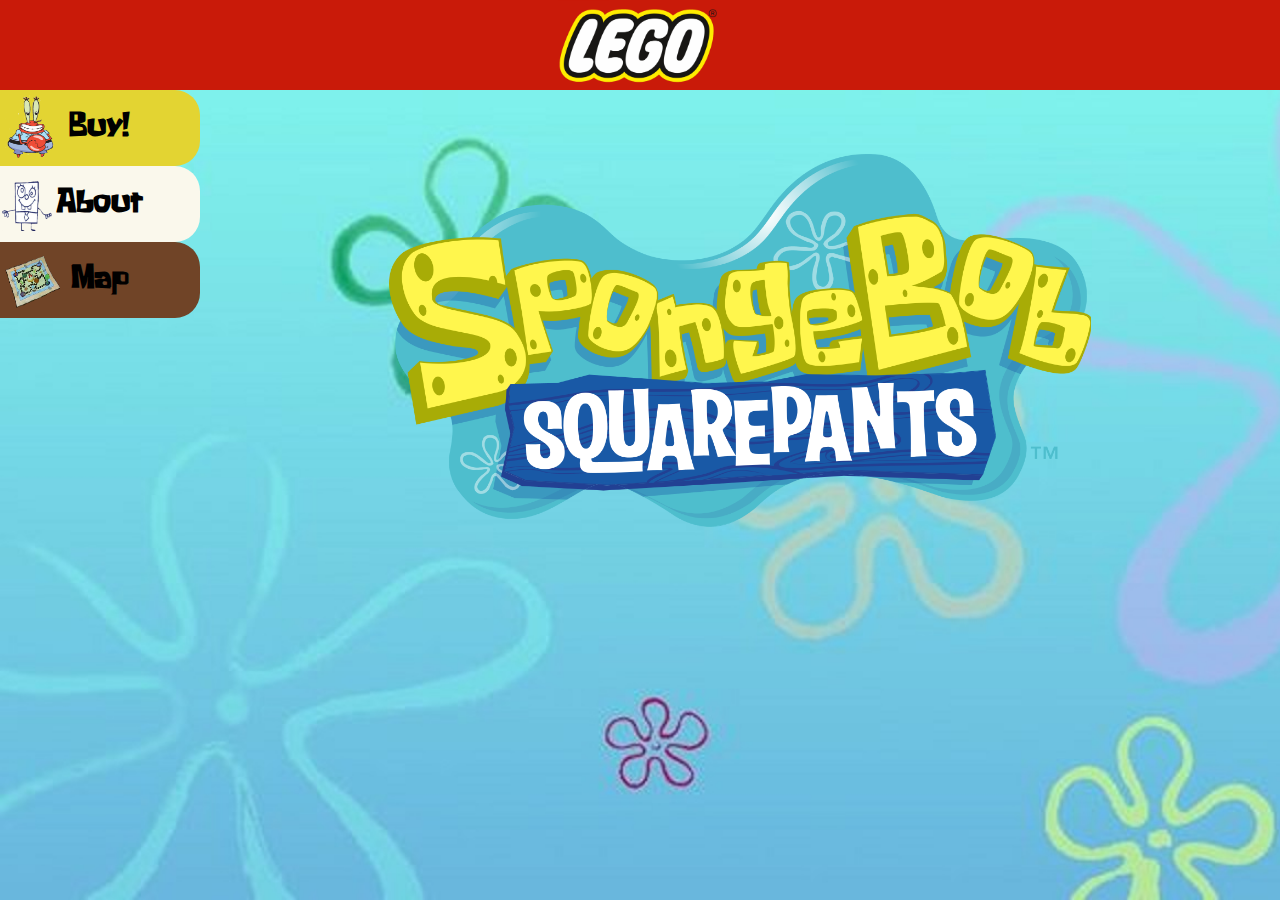
<file: index.html>
<!doctype html>
<!--*************************************************************************-->
<html>
  <head>
	<meta http-equiv="Content-Type" content="text/html; charset=windows-1252">
    <title>
      Homepage
    </title>
    <link rel="stylesheet" type="text/css" href="lego-general.css">
    <script>
    </script> 
  </head>
  <body>
    <div class="container">
	    <div class="header">
        <img id="logo" src="imgs/logo.png" alt="Legos"/>
      </div>
      <div class="inner-container">
        <div id="home-div">
          <img id="sponge-bob-logo" src="imgs/SpongeBob_logo.png" 
								alt="Spongebob Squarepants"/>
        </div>
        
        <div class="sidebar-left">
          <div class="button-buy-left">
            <a href="order.html">
			  <img class="iconKrabsLeft" src="imgs/mrKrabs.png" alt=""/>
              <h1>Buy!</h1>
            </a>
          </div>
          <div class="button-about-left">
            <a href="about.html">
			  <img class="iconDoodleLeft" src="imgs/doodlebob.png" alt="" />
              <h1>About</h1>
            </a>
          </div>
          <div class="button-map-left">
            <a href="sitemap.html">
			  <img class="iconMapLeft" src="imgs/FlyingDuchmansTreasureMap.png" 
							alt=""/>
              <h1>Map</h1>
            </a>
          </div>
        </div>
        <div class="main-left">
        </div>
      </div>
    </div>
  </body>
</html>
</file>
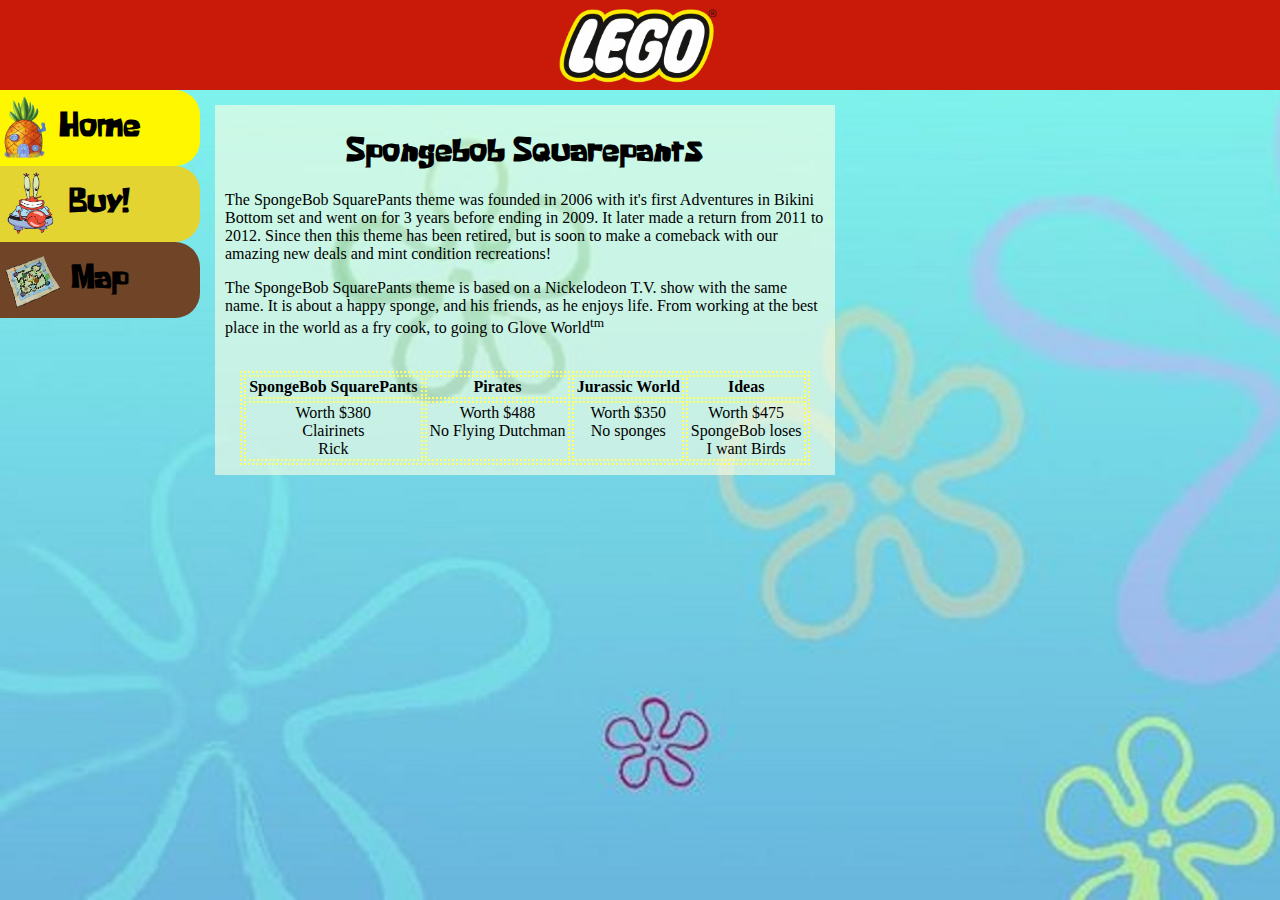
<file: about.html>
<!doctype html>
<!--*************************************************************************-->
<html>
  <head>
	<meta http-equiv="Content-Type" content="text/html; charset=windows-1252">
    <title>
      About
    </title>
	<link rel="stylesheet" type="text/css" href="lego-general.css">
    <style type="text/css">
	  table{
		margin: 0 auto;
		width: 95%;
	  }
      table, th{
		border: 2px dotted #ffff66; 
      }
    
	  table, td{
		border: 2px dotted #ffff66;
		vertical-align: top;
	  }
    </style>
  </head>
  <body>
    <div class="container">
      <div class="header">
        <img id="logo" src="imgs/logo.png" alt="Lego"/>
      </div>
      <div class="inner-container">
        <div class="sidebar-left">
          <div class="button-home-left">
            <a href="index.html">
			  <img class="iconPineLeft" src="imgs/pineapple.png" alt=""/>
              <h1>Home</h1>
            </a>
          </div>
          <div class="button-buy-left">
            <a href="order.html">
			  <img class="iconKrabsLeft" src="imgs/mrKrabs.png" alt=""/>
              <h1>Buy!</h1>
            </a>
          </div>
          <div class="button-map-left">
            <a href="sitemap.html">
			  <img class="iconMapLeft" src="imgs/FlyingDuchmansTreasureMap.png" 
						alt=""/>
              <h1>Map</h1>
            </a>
          </div>
        </div>
      <div class="main-left">
		<div class="orderMap">
			<h1>Spongebob Squarepants</h1>
			<p>The SpongeBob SquarePants theme was founded in 2006 with it's 
				first Adventures in Bikini Bottom set and went on for 3 years 
				before ending in 2009. It later made a return from 2011 to 2012. 
				Since then this theme has been retired, but is soon to make a comeback 
				with our amazing new deals and mint condition recreations!
			</p>
			<p>The SpongeBob SquarePants theme is based on a Nickelodeon T.V. show 
				with the same name. It is about a happy sponge, and his friends, 
				as he enjoys life. From working at the best place in the world as a 
				fry cook, to going to Glove World<sup>tm</sup>
			</p>
			<br/>
			<div class="center">
				<table>
				  <tr>
			  <th>
				SpongeBob SquarePants 
			  </th>
			  <th>
				Pirates
			  </th>
			  <th>
				Jurassic World
			  </th>
			  <th>
				Ideas
			  </th>
				  </tr>
				  <tr>
			  <td>
				Worth $380 <br/>
				Clairinets <br/>
				Rick
			  </td>
			  <td>
				Worth $488 <br/>
				No Flying Dutchman <br/>
			  </td>
			  <td>
				Worth $350 <br/>
				No sponges
			  </td>
			  <td>
				Worth $475 <br/>
				SpongeBob loses <br/>
				I want Birds <br/>
			  </td>
				  </tr>
				</table>
			</div>
	     </div>
       </div>
	 </div>
	</div>
  </body>
</html>
</file>
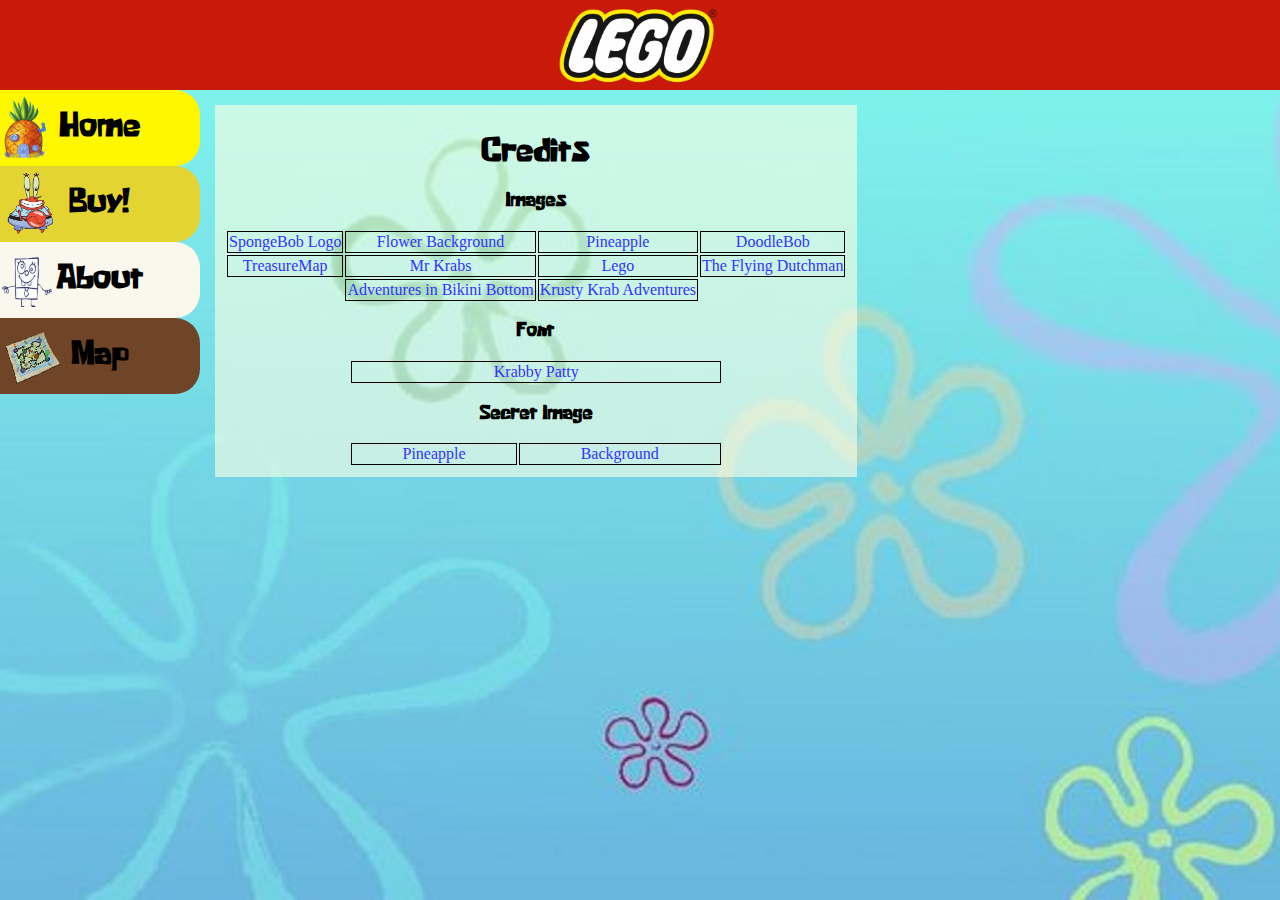
<file: credits.html>
<!doctype html>
<!--*************************************************************************-->
<html>
  <head>
	<meta http-equiv="Content-Type" content="text/html; charset=windows-1252">
    <title>
      Credits
    </title>
	<link rel="stylesheet" type="text/css" href="lego-general.css">
    <style type="text/css">
	*{
		text-align: center;
	}
	
	/*http://stackoverflow.com/questions/10675427/
				how-to-align-td-elements-in-center*/
	/*https://wiki.whatwg.org/wiki/Presentational_elements_and_attributes*/
	th, td{
		border: solid black 1px;
		float: none;
		white-space:nowrap;
	}
    table{
	  margin: 0 auto;
      width: 60%;
    }
	table, td{
      vertical-align: top;
	}
    </style>
  </head>
  <body>
    <div class="container">
      <div class="header">
        <img id="logo" src="imgs/logo.png" alt="Lego" />
      </div>
      <div class="inner-container">
        <div class="sidebar-left">
          <div class="button-home-left">
            <a href="index.html">
			  <img class="iconPineLeft" src="imgs/pineapple.png" alt=""/>
              <h1>Home</h1>
            </a>
          </div>
          <div class="button-buy-left">
            <a href="order.html">
			  <img class="iconKrabsLeft" src="imgs/mrKrabs.png" alt="" />
              <h1>Buy!</h1>
            </a>
          </div>
		  <div class="button-about-left">
            <a href="about.html">
			  <img class="iconDoodleLeft" src="imgs/doodlebob.png" alt=""/>
              <h1>About</h1>
            </a>
          </div>
          <div class="button-map-left">
            <a href="sitemap.html">
			  <img class="iconMapLeft" src="imgs/FlyingDuchmansTreasureMap.png" 
						alt=""/>
              <h1>Map</h1>
            </a>
          </div>
        </div>
		  <div class="main-left">
			<div class="orderCred">
				<h1>Credits</h1>
				<h3>Images</h3>
					<table>
						<tr>
							<td>
								<a href="https://en.wikipedia.org/wiki/
										File:SpongeBob_SquarePants_logo.svg">
									SpongeBob Logo
								</a>
							</td>
							<td>
								<a href="http://imgarcade.com/1/spongebob-ocean-background/">
									Flower Background
								</a>
							</td>
							<td>
								<a href="http://t-ransparenc-y.tumblr.com/post/
										76902077200/transparent-spongebobs-pineapple">
									Pineapple
								</a>
							</td>
							<td>
								<a href="https://vine.co/u/1093464812903612416">
									DoodleBob
								</a>
							</td>
						</tr>
						<tr>
							<td>
								<a href="http://spongebob.wikia.com/wiki/
										The_Flying_Dutchman's_Treasure_Hunt/gallery">
									TreasureMap
								</a>
							</td>
							<td>
								<a href="http://www.polyvore.com/mr.krab/
											collection?id=732083">
									Mr Krabs
								</a>
							</td>
							<td>
								<a href="http://raukhaul-au.deviantart.com/art/
												Lego-Logo-Large-569823296">
									Lego
								</a>
							</td>
							<td>
								<a href="http://www.amazon.com/
										LEGO-SpongeBob-Flying-Dutchman-3817/dp/B005VPRF8Y">
									The Flying Dutchman
								</a>
							</td>
						</tr>
						<tr>
							<td class="td-border-off"></td>
							<td>
								<a href="http://lego.brickinstructions.com/lego_instructions/
											set/3827/Adventures_in_Bikini_Bottom">
									Adventures in Bikini Bottom
								</a>
							</td>
							<td>
								<a href="http://lego.brickinstructions.com/en/lego_instructions/
											set/3833/Krusty_Krab_adventures">
									Krusty Krab Adventures
								</a>
							</td>
							<td class="td-border-off"></td>
						</tr>
					</table>
				<h3>Font</h3>
					<table>
						<tr>
							<td>
								<a href="http://www.dafont.com/krabby-patty.font">
									Krabby Patty
								</a>
							</td>
						</tr>
					</table>
				<h3>Secret Image</h3>
					<table>
						<tr>
							<td>
								<a href="http://tonibuildswithlego.blogspot.com/2013/04/
										spongebob-bikini-bottom-undersea-party.html" > 
									Pineapple 
								</a>
							</td>
							<td>
								<a href="http://www.nthsweb.net/condryg/images/" > 
									Background 
								</a>
							</td>
						</tr>
					</table>
			</div>
		  </div>
	  </div>
	</div>
  </body>
</html>
</file>
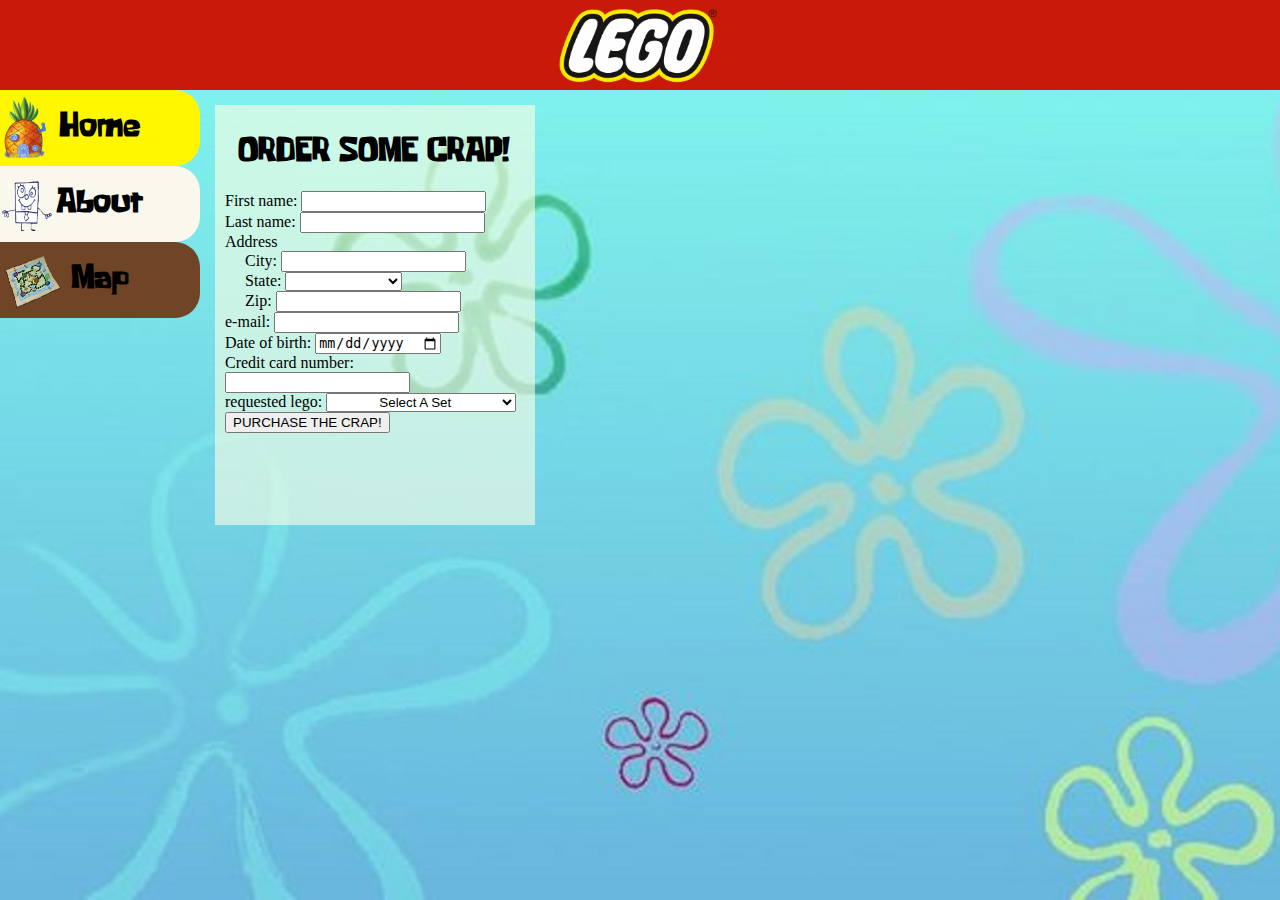
<file: order.html>
<!doctype html>
<!--*************************************************************************-->
<html>
  <head>
    <meta http-equiv="Content-Type" content="text/html; charset=windows-1252">
    <title>
      Order
    </title>
	<link rel="stylesheet" type="text/css" href="lego-general.css">
    <style type="text/css">
    
	.center{
      text-align: center;
	}
    
    #item{
      border : 2px solid black;
    }
    #itemImg{
      width: 300px;
    }
    </style>
    <script>
	/*http://stackoverflow.com/questions/6868428/
		using-javascript-and-a-dropdown-to-change-page-content*/
		function handleSelect(type){
			var string = "<table id='item' ><tr><td colspan='3'><h2>";
			string += type 
      + "</h2></td></tr><tr><td colspan='3'><img id='itemImg' src='imgs/" 
      + legoSet[type]['image'] 
      + "' /></td></tr><tr><td colspan='3'>"
      +legoSet[type]['description']
      +"</td></tr><td></td><th>$"
      + legoSet[type]['price']
      +"</th><td></td></tr></table>";
      
      if(type === "Select A Set"){
        string += "<style>#info{visibility:hidden}</style>";
      }else{
        string += "<style>#info{visibility:visible}</style>";
      }

			
			document.getElementById("info").innerHTML = string; 
			
		}
    </script>
  </head>
  <body>
    <div class="container">
      <div class="header"> 
        <img id="logo" src="imgs/logo.png" alt="Lego"/>
      </div>
	  <div class="inner-container">
        <div class="sidebar-left">
          <div class="button-home-left">
            <a href="index.html">
			  <img class="iconPineLeft" src="imgs/pineapple.png" alt=""/>
              <h1>Home</h1>
            </a>
          </div>
          <div class="button-about-left">
            <a href="about.html">
			  <img class="iconDoodleLeft" src="imgs/doodlebob.png" alt=""/>
              <h1>About</h1>
            </a>
          </div>
          <div class="button-map-left">
            <a href="sitemap.html">
			  <img class="iconMapLeft" src="imgs/FlyingDuchmansTreasureMap.png" 
						alt=""/>
              <h1>Map</h1>
            </a>
          </div>
        </div>
      <div class="main-left">
        <div class="order">
          <h1>ORDER SOME CRAP!</h1>
          <form>
            First name:	<input type="text" name="first" /> <br/>
            Last name: <input type="text" name="last" /> <br/>
            Address	<br/>
			  <div class="moveTheTrainOver">
				  City: <input type="text" name="city" /> <br/>
				  State: 
					  <select>
						<script  src="select.js" type="text/javascript"></script>
						<script type="text/javascript">
						document.write('<option> </option>');
						for( var key in states){
						  document.write('<option>');
						  document.write(states[key]);
						  document.write('</option>');
						}
						</script>
					  </select>	<br/>
				  Zip:	<input type="number" name="zip" /> <br/>
			  </div>
            e-mail: <input type="text" name="email" /> <br/>
            Date of birth: <input type="date" name="bDay" /> <br/>
            Credit card number:	<input type="text" name="ccNum" /> <br/>
            requested lego: <select onchange="handleSelect(this.value)">
                      <script type="text/javascript">
                        for( var key2 in legoSet){
                          document.write('<option>');
                          document.write(legoSet[key2]['name']);
                          document.write('</option>');
                          }
                      </script>
                    </select><br/>
            <input type="submit" value="PURCHASE THE CRAP!"/>
          </form>
        </div>
        <div id="info" >
        </div>
      </div>
      </div>
	</div>
  </body>
</html>
</file>
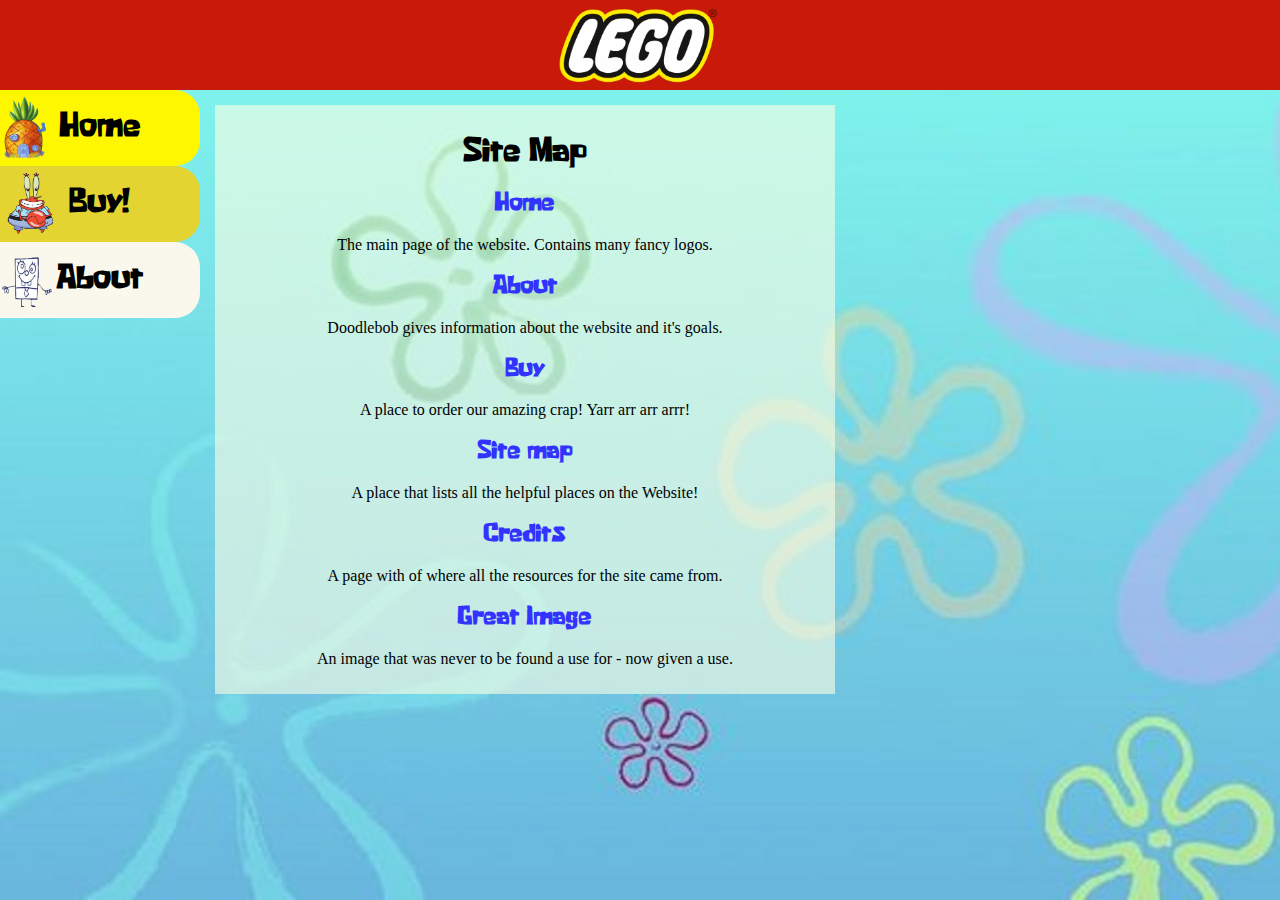
<file: sitemap.html>
<!doctype html>
<!--*************************************************************************-->
<html>
  <head>
    <meta http-equiv="Content-Type" content="text/html; charset=windows-1252">
    <title>
      Sitemap
    </title>
    <link rel="stylesheet" type="text/css" href="lego-general.css">
    <style>
	*{
		text-align: center;
	}
    </style>
  </head>
  <body>
    <div class="container">
      <div class="header">
        <img id="logo" src="imgs/logo.png" alt="lego"/>
      </div>
      <div class="inner-container">
        <div class="sidebar-left">
          <div class="button-home-left">
            <a href="index.html">
			  <img class="iconPineLeft" src="imgs/pineapple.png" alt=""/>
              <h1>Home</h1>
            </a>
          </div>
          <div class="button-buy-left">
            <a href="order.html">
			  <img class="iconKrabsLeft" src="imgs/mrKrabs.png" alt=""/>
              <h1>Buy!</h1>
            </a>
          </div>
          <div class="button-about-left">
            <a href="about.html">
			  <img class="iconDoodleLeft" src="imgs/doodlebob.png" alt=""/>
              <h1>About</h1>
            </a>
          </div>
        </div>
				<div class="main-left">
					<div class="orderMap">
						<h1>Site Map</h1>
						<a href="index.html"><h2>Home</h2></a>
							<p>
								The main page of the website. Contains many 
								fancy logos.
							</p>
						<a href="about.html" ><h2>About</h2></a>
							<p>
								Doodlebob gives information about the website 
								and it's goals.
							</p>
						<a href="order.html" ><h2>Buy</h2></a>
							<p>
								A place to order our amazing crap! 
								Yarr arr arr arrr!
							</p>
						<h2 onclick="alert('You are already here.')" class="aTrick">
							Site map
						</h2>
							<p>
								A place that lists all the helpful places on the Website!
							</p>
						<a href="credits.html" ><h2>Credits</h2></a>
							<p>
								A page with of where all the resources for the site came from.
							</p>
						<a href="imgs/testanother2.png"><h2>Great Image</h2></a>
							<p>
								An image that was never to be found a use for 
								- now given a use.
							</p>
					</div>
				</div>
      </div>
		</div>
  </body>
</html>
</file>
<file: lego-general.css>
/* 
http://stackoverflow.com/questions/17234768/
	font-face-not-working-for-my-ttf-font-in-all-browsers */
@font-face {
	font-family: 'krabby_pattyregular';
	src: url('fonts/krabby_patty-webfont.woff2') format('woff2'),
		 url('fonts/krabby_patty-webfont.woff') format('woff');
}

h1, h2, h3, h4, h5, h6{
	font-family: 'krabby_pattyregular';
	text-align: center;
}

body {
	margin:0;
	padding:0;
}


select {
	text-align:center;
}

option {
	text-align:center;
}
    
/*full layout scheme*/

.center{
	text-align: center;
}
	  
.td-border-off {
	border: none;
}

.container {
	overflow: hidden;
	position: absolute;
	height:100%;
	width:100%;
	margin: 0;
	padding: 0;
	/*background-image: url("imgs/background.jpg") no-repeat;*/
}

.header {
	text-align: center;
	position: absolute;
	width:100%;
	right: 0;
	height:10%;
	background-color: #C91A09;
	margin:0;
	padding: 0;
}

.inner-container{
	overflow: auto;
    
	position: absolute;
	/*overflow:hidden;*/
	width: 100%;
	top: 10%;
	bottom: 0;
	margin:0;
	padding:0;
	background-image: url("imgs/background.jpg");
    background-size: cover;
    background-repeat: no-repeat;
}

.sidebar-left {
	position: absolute;
	top: 0;
	left: 0;
	height: auto;
	width: 200px;
}

.main-left{
	position: absolute;
	margin: 15px;
	padding-top: 15px;
	margin-top: 0;
	left: 200px;
}

.order{
	position: absolute;
	left: 0;
	width: 300px;
	height: 400px;
	padding: 10px;
	background: rgba(255, 255, 229, .6);
}

.about-info{
	padding: 10px;
	background: rgba(255, 255, 229, .6);
}

#info{
	visibility: hidden;
	position: absolute;
	text-align:center;
	left: 335px;
	padding: 10px;
	height: 400px;
	background: rgba(255, 255, 229, .6);
}

.orderCred{
	position: absolute;
	left: 0;
	padding: 10px;
	background: rgba(255, 255, 229, .6);
}

.orderMap{
	position: absolute;
	left: 0;
	width: 600px;
	padding: 10px;
	background: rgba(255, 255, 229, .6);
}

.footer{

}

.moveTheTrainOver{
	margin-left: 20px;
}

/*left sided buttons*/

.button-home-left{
	display:table;
	text-align:center;
	position: relative;
	background-color:#FFF700;
	border-radius: 0 25px 25px 0;
	height: 75px;
	width:100%;
}

.button-home-left:hover{
	right:-10px;
	left:0;
	width:102%;
}
.button-home-left a{
	display:table-cell;
	vertical-align:middle;
	color:black;
	text-decoration: none;
}
.button-buy-left{
	display:table;
	text-align:center;
	position: relative;
	background-color:#E3D432;
	border-radius: 0 25px 25px 0;
	height: 75px;
	width:100%;
}
.button-buy-left:hover{
	right:-10px;
	left:0;
	width:102%;
}
.button-buy-left a{
	display:table-cell;
	vertical-align:middle;
	color:black;
	text-decoration: none;
}
.button-about-left{
	display:table;
	text-align:center;
	position: relative;
	background-color:#FAF8EC;
	border-radius: 0 25px 25px 0;
	height: 75px;
	width:100%;
}
.button-about-left:hover{
	right:-10px;
	left:0;
	width:102%;
}
.button-about-left a{
	display:table-cell;
	vertical-align:middle;
	color:black;
	text-decoration: none;
}
.button-map-left{
	display:table;
	text-align:center;
	position: relative;
	background-color:#704427;
	border-radius: 0 25px 25px 0;
	height: 75px;
	width:100%;
}
.button-map-left:hover{
	right:-10px;
	left:0;
	width:102%;
}
.button-map-left a{
	display:table-cell;
	vertical-align:middle;
	color:black;
	text-decoration: none;
}

.iconPineLeft{
	position: absolute;
	top:5px;
	left:0px;
	bottom: 0px;
	width: 50px;
	height: 65px;
}

.iconKrabsLeft{
	position: absolute;
	left:5px;
	top: 5px;
	width: 50px;
	height: 65px;
}

.iconDoodleLeft{
	position: absolute;
	left:2px;
	top: 15px;
	bottom: 10px;
	width: 50px;
	height: 50px;
}

.iconMapLeft{
	position: absolute;
	left:5px;
	top: 5px;
	bottom: 10px;
	width: 55px;
	height: 65px;
}

.aTrick,a{
  color:  #3333ff;
  text-decoration: none;
  cursor : pointer; 
 }
 .aTrick:hover,a:hover{
  color: red;
  text-decoration: none;
  cursor : pointer; 
 }

/*the rest of the story*/

#bg-img {
	position:absolute;
	top: 0px;
	left:0px;
	height:100%;
	width: 100%;
}

#logo{
	max-height:100%;
	max-width:100%;
	vertical-align: middle;
}

#home-div{
	position: absolute;
	padding-top: 5%;
	height:auto;
	right:0;
	left:200px;
}
#sponge-bob-logo{
	display: block;
	margin: 0 auto;
	width: 65%;
}
#mobile-pineapple{
	display: inline;
	margin: 0 auto;
	width: 100%;
}

/* http://alistapart.com/article/responsive-web-design */
@media screen and (max-height: 375px){
	.container{
		display: none;
	} 
	.mobile-container {
	display:inline;
	}
}


@media screen and (max-width: 350px) {
	.container{
		display: none;
	}
	.mobile-container {
		display:inline;
	}      
}
</file>
